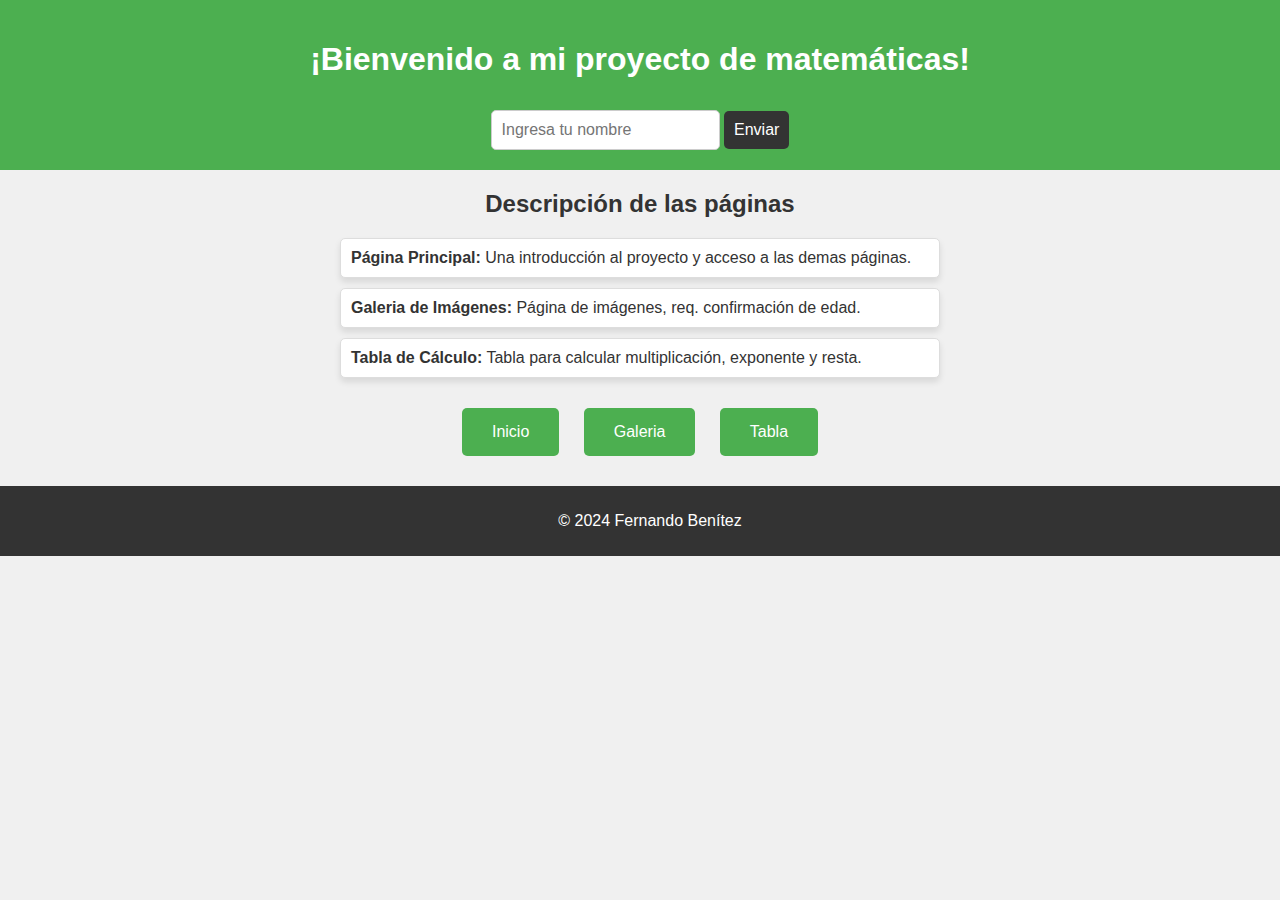
<file: index.html>
<!DOCTYPE html>
<html lang="es">
<head>
    <meta charset="UTF-8">
    <meta name="viewport" content="width=device-width, initial-scale=1.0">
    <title>Página Principal - Proyecto Matemático</title>
    <link rel="stylesheet" href="style.css">
    <script defer src="script.js"></script>
</head>
<body>
    <header>
        <h1 id="welcome-message">¡Bienvenido a mi proyecto de matemáticas!</h1>
        <p id="user-welcome"></p>
        <input type="text" id="username-input" placeholder="Ingresa tu nombre">
        <button id="submit-button">Enviar</button>
    </header>

    <main>
        <h2>Descripción de las páginas</h2>
        <ul class="page-descriptions">
            <li><strong>Página Principal:</strong> Una introducción al proyecto y acceso a las demas páginas.</li>
            <li><strong>Galeria de Imágenes:</strong> Página de imágenes, req. confirmación de edad.</li>
            <li><strong>Tabla de Cálculo:</strong> Tabla para calcular multiplicación, exponente y resta.</li>
        </ul>

        <div class="button-container">
            <button class="animated-button" onclick="navigateTo('index.html')">Inicio</button>
            <button class="animated-button" onclick="navigateTo('pagina1.html')">Galeria</button>
            <button class="animated-button" onclick="navigateTo('pagina2.html')">Tabla</button>
        </div>
    </main>

    <footer>
        <p>&copy; 2024 Fernando Benítez</p>
    </footer>
</body>
</html>
</file>
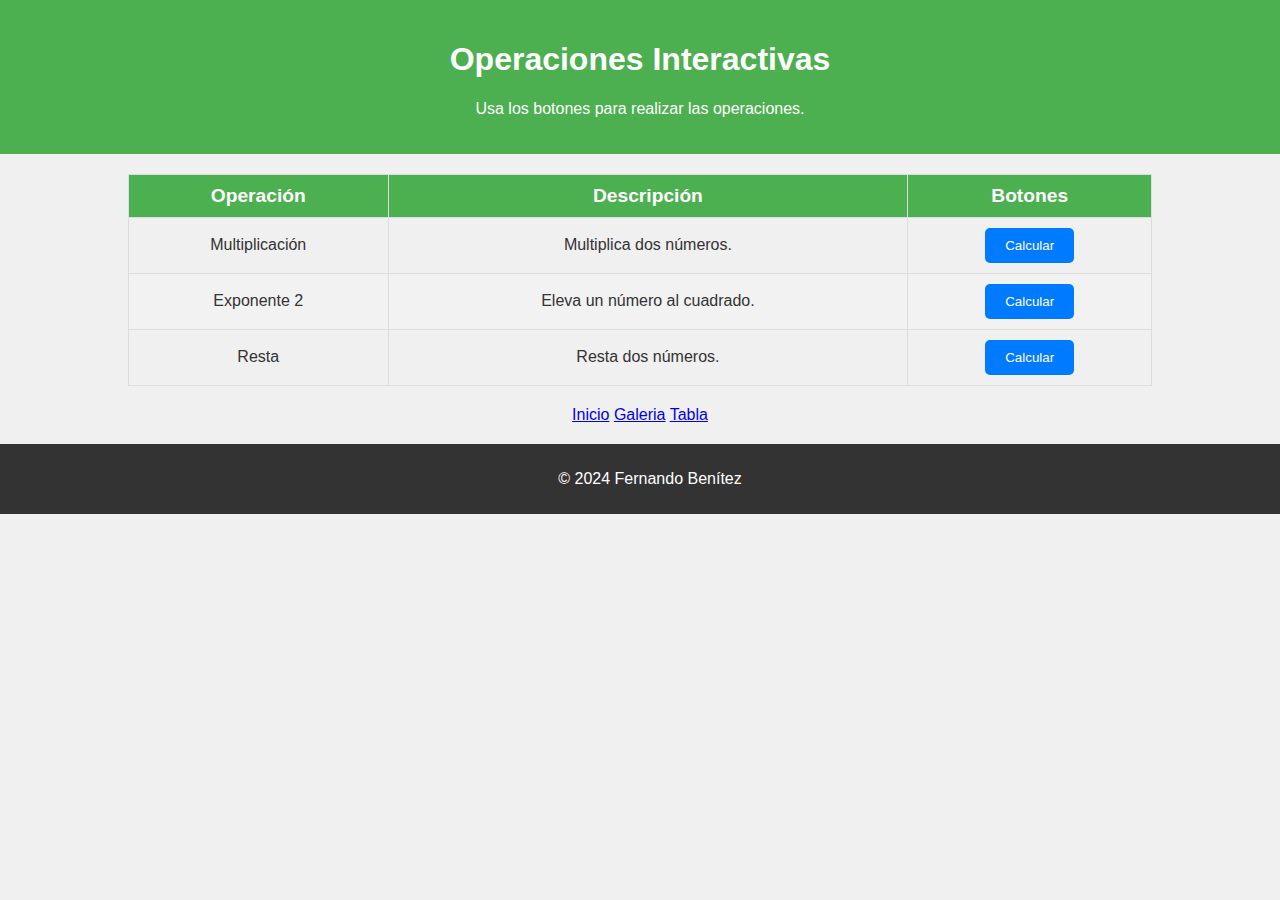
<file: pagina2.html>
<!DOCTYPE html>
<html lang="es">
<head>
    <meta charset="UTF-8">
    <meta name="viewport" content="width=device-width, initial-scale=1.0">
    <title>Operaciones Matemáticas</title>
    <link rel="stylesheet" href="style.css">
    <script defer src="script.js"></script>
</head>
<body>
    <header>
        <h1>Operaciones Interactivas</h1>
        <p>Usa los botones para realizar las operaciones.</p>
    </header>

    <main>
        <table class="operations-table">
            <thead>
                <tr>
                    <th class="animated-header">Operación</th>
                    <th class="animated-header">Descripción</th>
                    <th class="animated-header">Botones</th>
                </tr>
            </thead>
            <tbody>
                <tr>
                    <td>Multiplicación</td>
                    <td>Multiplica dos números.</td>
                    <td><button class="operation-btn" onclick="performMultiplication()">Calcular</button></td>
                </tr>
                <tr>
                    <td>Exponente 2</td>
                    <td>Eleva un número al cuadrado.</td>
                    <td><button class="operation-btn" onclick="calculateSquare()">Calcular</button></td>
                </tr>
                <tr>
                    <td>Resta</td>
                    <td>Resta dos números.</td>
                    <td><button class="operation-btn" onclick="performSubtraction()">Calcular</button></td>
                </tr>
            </tbody>
        </table>

        <!-- Botones de navegación -->
        <div class="button-container">
            <a href="index.html" class="styled-button">Inicio</a>
            <a href="pagina1.html" class="styled-button">Galeria</a>
            <a href="pagina2.html" class="styled-button">Tabla</a>
        </div>
    </main>

    <footer>
        <p>&copy; 2024 Fernando Benítez</p>
    </footer>
</body>
</html>
</file>
<file: style.css>
/* General */
body {
    font-family: Arial, sans-serif;
    margin: 0;
    padding: 0;
    text-align: center;
    background-color: #f0f0f0;
    color: #333;
}

header {
    padding: 20px;
    background-color: #4CAF50;
    color: white;
}

header input, header button {
    margin-top: 10px;
    padding: 10px;
    font-size: 16px;
}

header input {
    border: 1px solid #ccc;
    border-radius: 5px;
}

header button {
    background-color: #333;
    color: white;
    border: none;
    border-radius: 5px;
    cursor: pointer;
    transition: background-color 0.3s;
}

header button:hover {
    background-color: #555;
}

/* Descripción de páginas */
.page-descriptions {
    list-style: none;
    padding: 0;
    margin: 20px auto;
    max-width: 600px;
    text-align: left;
}

.page-descriptions li {
    margin: 10px 0;
    padding: 10px;
    background: #fff;
    border: 1px solid #ddd;
    border-radius: 5px;
    box-shadow: 0 4px 6px rgba(0, 0, 0, 0.1);
}

/* Botones animados */
.button-container {
    margin-top: 20px;
}

.animated-button {
    margin: 10px;
    padding: 15px 30px;
    font-size: 16px;
    color: white;
    background: #4CAF50;
    border: none;
    border-radius: 5px;
    cursor: pointer;
    transition: transform 0.3s, background-color 0.3s;
}

.animated-button:hover {
    background: #45a049;
    transform: scale(1.1);
}

.animated-button:active {
    background: #388e3c;
    transform: scale(0.95);
}

/* Footer */
footer {
    margin-top: 20px;
    padding: 10px;
    background-color: #333;
    color: white;
    position: relative;
    bottom: 0;
    width: 100%;
}

/* Galería de imágenes */
.gallery {
    display: flex;
    flex-wrap: wrap;
    justify-content: center;
    gap: 20px;
    margin: 20px 0;
}

.gallery-item {
    width: 150px;
    height: 150px;
    border: 2px solid #ddd;
    border-radius: 10px;
    box-shadow: 0 4px 8px rgba(0, 0, 0, 0.1);
    transition: transform 0.3s, box-shadow 0.3s;
}

.gallery-item:hover {
    transform: scale(1.2);
    box-shadow: 0 8px 16px rgba(0, 0, 0, 0.2);
}

/* Tabla de operaciones */
.operations-table {
    width: 80%;
    margin: 20px auto;
    border-collapse: collapse;
    text-align: center;
    font-family: Arial, sans-serif;
}

.operations-table th, .operations-table td {
    border: 1px solid #ddd;
    padding: 10px;
}

.operations-table thead th {
    background-color: #4CAF50;
    color: white;
    font-size: 1.2em;
    animation: header-animation 1s ease-in-out infinite alternate;
}

.operations-table tbody tr:nth-child(even) {
    background-color: #f2f2f2;
}

/* Animación para encabezados */
@keyframes header-animation {
    from {
        transform: translateY(0);
    }
    to {
        transform: translateY(-10px);
    }
}

/* Botones de operación */
.operation-btn {
    padding: 10px 20px;
    background-color: #007BFF;
    color: white;
    border: none;
    border-radius: 5px;
    cursor: pointer;
    transition: background-color 0.3s, transform 0.2s;
}

.operation-btn:hover {
    background-color: #0056b3;
    transform: scale(1.1);
}
</file>
